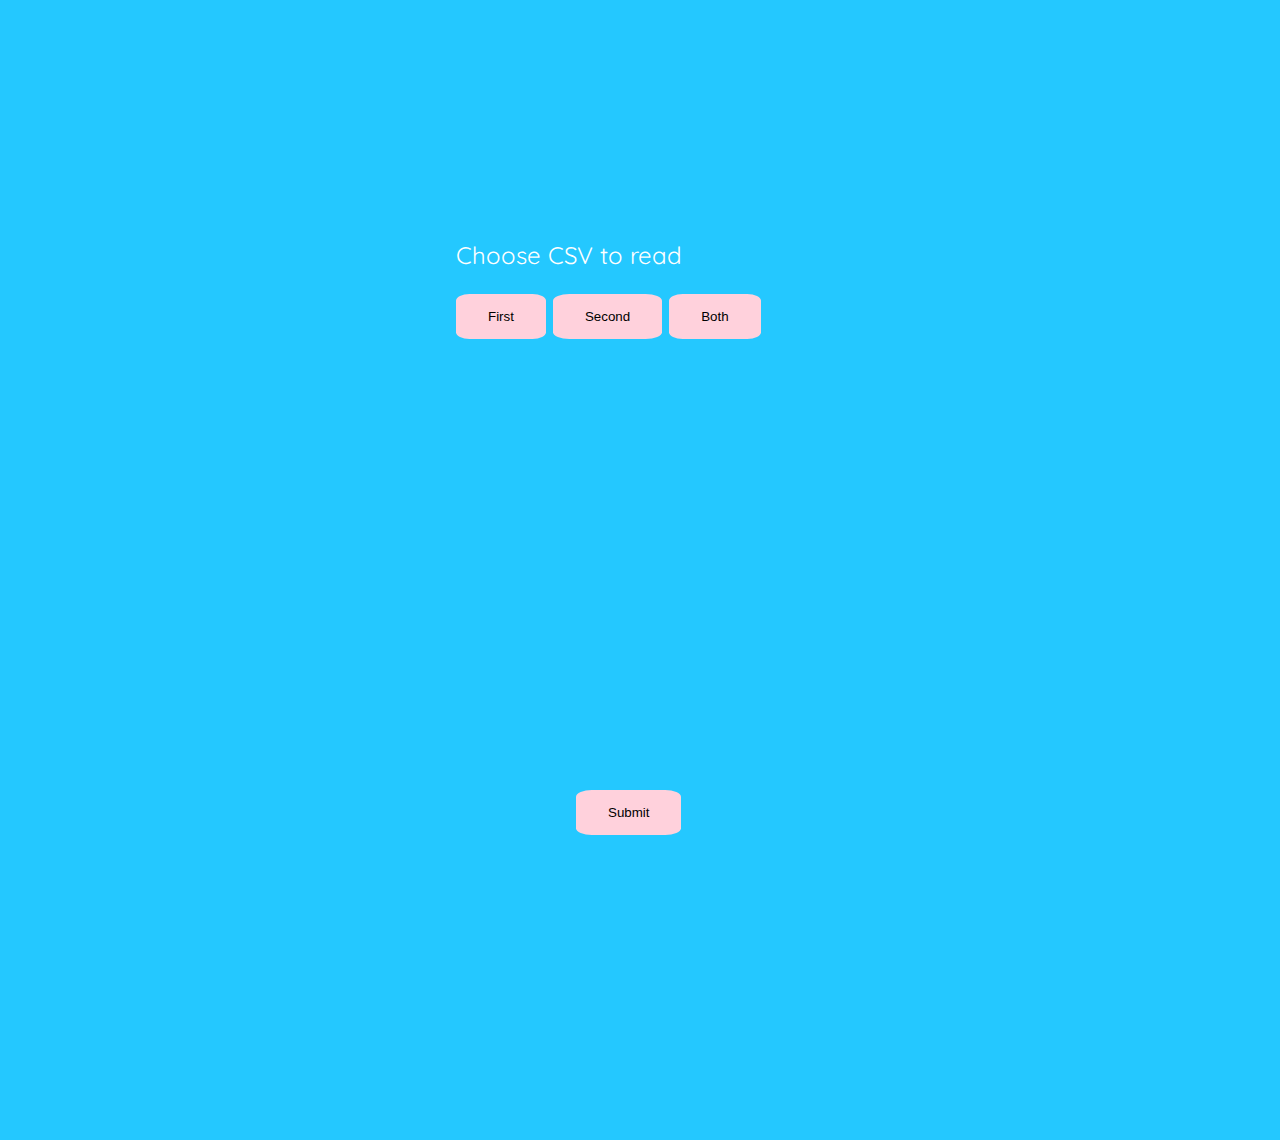
<file: Source Code/resources/index.html>
<!DOCTYPE html>
<html lang="en">
<head>
    <meta charset="UTF-8">
    <link rel="icon" href="data:;base64,iVBORw0KGgo=">
	<script src="http://code.jquery.com/jquery-3.3.1.min.js" integrity="sha256-FgpCb/KJQlLNfOu91ta32o/NMZxltwRo8QtmkMRdAu8=" crossorigin="anonymous"></script>
	<link href="https://fonts.googleapis.com/css?family=Quicksand&display=swap" rel="stylesheet">
	<link rel="stylesheet" href="style.css">
	<title>PythonGUI</title>
	<noscript>Your browser does not support JavaScript!</noscript>
	<script>
		// Applied globally on all textareas with the "autoExpand" class
		$(document).one('focus.autoExpand', 'textarea.autoExpand', function(){
			var savedValue = this.value;
			this.value = '';
			this.baseScrollHeight = this.scrollHeight;
			this.value = savedValue;
		})
		.on('input.autoExpand', 'textarea.autoExpand', function(){
			var minRows = this.getAttribute('data-min-rows')|0, rows;
			this.rows = minRows;
			rows = Math.ceil((this.scrollHeight - this.baseScrollHeight) / 16);
			this.rows = minRows + rows;
		});
	</script>
</head>
<body>
	<section class="all">

		<div id="choosing">
			<p>Choose CSV to read</p>
			<button onclick="choose('1', 'Select')">First</button>
			<button onclick="choose('2', 'Select')">Second</button>
			<button onclick="choose('0', 'Select')">Both</button>
		</div>

		<form target="dummyframe" action="" method="post">
			<div class="checkbox" id="check">
				<input type="radio" name="checkbox" value="group" onclick="show('group')"/>Group By<br>
				<input type="radio" name="checkbox" value="selection" onclick="show('selection')"/>Selection<br>
				<input type="radio" name="checkbox" value="compare" onclick="show('compare')"/>Compare<br>
				<input type="radio" name="checkbox" value="graph" onclick="show('graph')"/>Graphs
			</div>
			<!-- <div>
				<label for="say">Request:</label>
				<textarea class='autoExpand' rows='2' data-min-rows='2' name="say" id="say" placeholder="type"></textarea>
			</div>
			<div>
				<label for="to">Form:</label>
				<textarea class='autoExpand' rows='2' data-min-rows='2' name="to" id="to" placeholder="anything"></textarea>
			</div> -->
			<div id="dropdowns">
				<div class="custom-select0" style="display:none;">
					<select name="Select" id="Select" disabled>
						<option value = "" selected>Choose Header</option>
					</select>
				</div>
			</div>
			
			<div id="func">
				<input type="checkbox" name="sort" onclick="sortShow('check')" disabled>Sort
				<input type="radio" name="op" value="sum" disabled>Sum
				<input type="radio" name="op" value="average" disabled>Average
				<div id="sorting" style="display: none;">
					<input type="checkbox" name="sorted" value="descending" disabled>Descending
					<select name="rows" disabled>
						<option value = "" selected>Number of rows</option>
						<option value = '5'>5</option>
						<option value = '10'>10</option>
						<option value = '15'>15</option>
					</select>
				</div>
			</div>

			<div id="graphing">
				<input type="radio" name="csv" value="first" onclick="axis('1')" disabled>First
				<input type="radio" name="csv" value="second" onclick="axis('2')" disabled>Second
				<br><br>
				<select name="x" id="x-axis" disabled>
					<option value = "" selected>Choose Header X</option>
				</select>
				<br>
				<select name="y" id="y-axis" disabled>
					<option value = "" selected>Choose Header Y</option>
				</select>
				<br>
				<input type="radio" name="type" value="bar" disabled>Bar
				<input type="radio" name="type" value="pie" disabled>Pie
				<input type="radio" name="type" value="line" disabled>Line
			</div>

			<button class="final" onclick="validateForm()">Submit</button>
		</form>

		<button id="selection" onclick="show('more')">+ Add More Headers</button>
	
	</section>

	<script>
		function axis(number) {
			var x = document.getElementById('x-axis');
			var y = document.getElementById('y-axis');
			if(x.length!=1) {
				for(var i=x.length-1; i>0; i--) {
					x.removeChild(x.children[i]);
					y.removeChild(y.children[i]);
				}
			}
			x.style.display = 'block';
			y.style.display = 'block';
			x.disabled = false;
			y.disabled = false;
			choose(number, 'x-axis');
			choose(number, 'y-axis');
		}

		function choose(numb, sect) {
			var rawFile = new XMLHttpRequest();
			rawFile.open("GET", "columns"+numb+".txt", false);
			rawFile.onreadystatechange = function ()
			{
				if(rawFile.readyState === 4)
				{
					if(rawFile.status === 200 || rawFile.status == 0)
					{
						var allText = rawFile.responseText.split(', ');
						allText = [...new Set(allText)].slice(0,-1);
						var sel = document.getElementById(sect);
						for (i=0; i<allText.length; i++) {
							var node = document.createElement("option");
							var textnode = document.createTextNode(allText[i]);
							node.value = allText[i];
							node.appendChild(textnode);
							sel.appendChild(node);
						}
					}
				}
			}
			rawFile.send(null);
			loadDropdown('0');
			document.getElementById('check').style.display = 'block';
			document.getElementById('choosing').style.display = 'none';
		}
		
		function loadDropdown(num) {
			var x, i, j, selElmnt, a, b, c;
			/* Look for any elements with the class "custom-select": */
			x = document.getElementsByClassName("custom-select"+num);
			for (i = 0; i < x.length; i++) {
			selElmnt = x[i].getElementsByTagName("select")[0];
			selElmnt.style.display = 'none';
			selElmnt.className = 'copy';
			/* For each element, create a new DIV that will act as the selected item: */
			a = document.createElement("section");
			a.setAttribute("class", "select-selected");
			a.innerHTML = selElmnt.options[selElmnt.selectedIndex].innerHTML;
			x[i].appendChild(a);
			/* For each element, create a new DIV that will contain the option list: */
			b = document.createElement("section");
			b.setAttribute("class", "select-items select-hide");
			for (j = 1; j < selElmnt.length; j++) {
				/* For each option in the original select element,
				create a new DIV that will act as an option item: */
				c = document.createElement("section");
				c.innerHTML = selElmnt.options[j].innerHTML;
				c.addEventListener("click", function(e) {
					/* When an item is clicked, update the original select box,
					and the selected item: */
					var y, i, k, s, h;
					s = this.parentNode.parentNode.getElementsByTagName("select")[0];
					h = this.parentNode.previousSibling;
					for (i = 0; i < s.length; i++) {
					if (s.options[i].innerHTML == this.innerHTML) {
						s.selectedIndex = i;
						h.innerHTML = this.innerHTML;
						y = this.parentNode.getElementsByClassName("same-as-selected");
						for (k = 0; k < y.length; k++) {
						y[k].removeAttribute("class");
						}
						this.setAttribute("class", "same-as-selected");
						break;
					}
					}
					h.click();
				});
				b.appendChild(c);
			}
			x[i].appendChild(b);
			a.addEventListener("click", function(e) {
				/* When the select box is clicked, close any other select boxes,
				and open/close the current select box: */
				e.stopPropagation();
				closeAllSelect(this);
				this.nextSibling.classList.toggle("select-hide");
				this.classList.toggle("select-arrow-active");
			});
			}
		}

		function sortShow(event) {
			var sort = document.getElementById('sorting');
			if(sort.style.display == 'none') {
				sort.style.display = 'block';
			} else {
				sort.style.display = 'none';
			}
		}

		function show(box) {
			var num = document.getElementById('dropdowns').children.length;
			var first = document.querySelector('.custom-select0');
			if(first.style.display == 'none' && (box=='group' || box=='selection' || box=='more')) {
				first.style.display = 'inline-block';
				first.children[0].disabled = false;
			} else if(!(box=='group' || box=='selection' || box=='more')) {
				first.style.display = 'none';
				first.children[0].disabled = true;
			}
			if(box=="more" && num<4) {
				var copied = document.getElementsByClassName("copy");
				var child = copied[0].cloneNode(true);
				var parent = document.createElement('div');
				parent.className = 'custom-select'+num;
				parent.appendChild(child);
				document.getElementById('dropdowns').appendChild(parent);
				loadDropdown(num);
				if (num==3) {
					document.getElementById('selection').style.display = 'none';
				}
				document.getElementById('x-axis').disabled = true;
				document.getElementById('y-axis').disabled = true;
			} else if(box=="selection" && num<4) {
				document.getElementById('selection').style.display = 'inline-block';
				var func = document.getElementById('func');
				func.style.display = 'block';
				for(var i=0; i<func.children.length; i++) {
					func.children[i].disabled = false;
				}
				var child = func.children[3].children
				for(var i=0; i<child.length; i++) {
					child[i].disabled = false;
				}
				var graphs = document.getElementById('graphing');
				graphs.style.display = 'none';
				for(var i=0; i<graphs.children.length; i++) {
					graphs.children[i].disabled = true;
				}
				document.getElementById('x-axis').disabled = true;
				document.getElementById('y-axis').disabled = true;
			} else if(box=="graph") {
				var graphs = document.getElementById('graphing');
				graphs.style.display = 'block';
				for(var i=0; i<graphs.children.length; i++) {
					graphs.children[i].disabled = false;
				}
				document.getElementById('selection').style.display = 'none';
				var func = document.getElementById('func');
				func.style.display = 'none';
				for(var i=0; i<func.children.length; i++) {
					func.children[i].disabled = true;
				}
				var child = func.children[3].children
				for(var i=0; i<child.length; i++) {
					child[i].disabled = true;
				}
				if(num>1) {
					for(var i=1; i<num; i++) {
						var drop = document.getElementById('dropdowns');
						drop.removeChild(drop.children[1]);
					}
				}
				document.getElementById('x-axis').disabled = false;
				document.getElementById('y-axis').disabled = false;
			} else {
				var graphs = document.getElementById('graphing');
				graphs.style.display = 'none';
				for(var i=0; i<graphs.children.length; i++) {
					graphs.children[i].disabled = true;
				}
				document.getElementById('selection').style.display = 'none';
				var func = document.getElementById('func');
				func.style.display = 'none';
				for(var i=0; i<func.children.length; i++) {
					func.children[i].disabled = true;
				}
				var child = func.children[3].children
				for(var i=0; i<child.length; i++) {
					child[i].disabled = true;
				}
				if(num>1) {
					for(var i=1; i<num; i++) {
						var drop = document.getElementById('dropdowns');
						drop.removeChild(drop.children[1]);
					}
				}
				document.getElementById('x-axis').disabled = true;
				document.getElementById('y-axis').disabled = true;
			}
		}

		function validateForm() {
			if(document.forms[0][0].checked) {
				if(document.forms[0][4].value == '') {
					alert('Form is not complete!');
					return false;
				}
			} else if(document.forms[0][1].checked) {
				var num = document.getElementById('dropdowns').children.length;
				var inputted = 0;
				for(var i=0; i<num; i++) {
					if(document.forms[0][4+i].value == '') {
						alert('Form is not complete!');
						return false;
					}
				}
			} else if(document.forms[0][3].checked) {
				var inputted = 0;
				if(document.forms[0]['csv'][0].checked || document.forms[0]['csv'][1].checked) {
					if(document.forms[0]['x'].value == '' || document.forms[0]['y'].value == '') {
						alert('Form is not complete!');
						return false;
					}
					for(var i=0; i<3; i++) {
						if(document.forms[0]['type'][i].checked) {
							inputted++;
						}
					}
					if(inputted!=1) {
						alert('Form is not complete!');
						return false;
					}
				} else {
					alert('Form is not complete!');
					return false;
				}
			} else if(!document.forms[0][2].checked) {
				alert('Form is not complete!');
				return false;
			}
			setTimeout(function() {
				window.location.href='http://localhost:8000/python.html';
			},1000);
		}

		function closeAllSelect(elmnt) {
		  /* A function that will close all select boxes in the document,
		  except the current select box: */
		  var x, y, i, arrNo = [];
		  x = document.getElementsByClassName("select-items");
		  y = document.getElementsByClassName("select-selected");
		  for (i = 0; i < y.length; i++) {
			if (elmnt == y[i]) {
			  arrNo.push(i)
			} else {
			  y[i].classList.remove("select-arrow-active");
			}
		  }
		  for (i = 0; i < x.length; i++) {
			if (arrNo.indexOf(i)) {
			  x[i].classList.add("select-hide");
			}
		  }
		}

		/* If the user clicks anywhere outside the select box,
		then close all select boxes: */
		document.addEventListener("click", closeAllSelect); 
	</script>
	<iframe width="0" height="0" border="0" name="dummyframe" id="dummyframe" style="display:none;"></iframe>
</body>
</html>
</file>
<file: Source Code/resources/style.css>
html {
	background-color: rgb(36, 200, 255);
}
html, body {
	height: 100%;
	font-family: 'Quicksand', sans-serif;
}
body {
	align-items: center;
}
div {
	margin-bottom: 20px;
	color: white;
}
button.final {
	margin-bottom: 20px;
	position: fixed;
	bottom: 5%;
	left: 45%;
	background-color: #FFD1DC;
	border: none;
	color: black;
	padding: 15px 32px;
	text-align: center;
	text-decoration: none;
	border-radius: 15%;
	cursor: pointer;
	-webkit-transition-duration: 0.4s; /* Safari */
	transition-duration: 0.4s;
}
#choosing button {
	background-color: #FFD1DC;
	border: none;
	color: black;
	padding: 15px 32px;
	text-align: center;
	text-decoration: none;
	border-radius: 15%;
	cursor: pointer;
	-webkit-transition-duration: 0.4s; /* Safari */
	transition-duration: 0.4s;
}
button:hover {
	box-shadow: 0 12px 16px 0 rgba(0,0,0,0.24), 0 17px 50px 0 rgba(0,0,0,0.19);
}
form {
	width: 20em;
	position: relative;
	justify-content: center;
	margin-top: 20%;
	margin-right: 0px;
}
label {
	font-style: bold;
	font-size: 2em;
	vertical-align: super;
}
textarea {
	display: inline-block;
	overflow: hidden;
	padding: 5px;
	width: 250px;
	font-size: 14px;
	margin: auto;
	border-radius: 6px;
	box-shadow: 2px 2px 8px rgba(0, 0, 0, 0.3);
	border: 0;
}
#dropdowns {
	width: 20em;
}
.select-selected {
	background-color: #FFD1DC;
	width: 18em;
}

/* Style the arrow inside the select element: */
.select-selected:after {
	position: absolute;
	content: "";
	justify-content: center;
	right: 4px;
	width: 0;
	height: 0;
	border: 6px solid transparent;
	border-color: #000 transparent transparent transparent;
}

/* Point the arrow upwards when the select box is open (active): */
.select-selected.select-arrow-active:after {
	border-color: transparent transparent #000 transparent;
}

/* style the items (options), including the selected item: */
.select-items section,.select-selected {
	color: #000;
	padding: 15px 16px;
	width: 18em;
	border: 1px solid transparent;
	border-color: transparent transparent rgba(0, 0, 0, 0.1) transparent;
	cursor: pointer;
}

/* Style items (options): */
.select-items {
	position: relative;
	background-color: #FFD1DC;
	top: 50%;
	left: 0;
	z-index: 99;
}

/* Hide the items when the select box is closed: */
.select-hide {
	display: none;
}

.select-items section:hover, .same-as-selected {
	background-color: rgba(0, 0, 0, 0.1);
}
/* 
@keyframes bgcolor {
    0% {
        background-color: #45a3e5
    }

    60% {
        background-color: #ffd1fc
    }

    100% {
        background-color: #864cbf
    }
}

body {
    -webkit-animation: bgcolor 20s infinite;
    animation: bgcolor 10s infinite;
    -webkit-animation-direction: alternate;
	animation-direction: alternate;
} */

.checkbox {
	position: fixed;
	top: 10%;
	left: 10%;
	color: black;
}
.checkbox input {
	margin-bottom: 1em;
}
#check {
	display: none;
}
#selection {
	display: none;
	background-color: grey;
	border: 0px;
	color: white;
	padding: 6px;
	cursor: pointer;
}
.all {
	margin: auto;
	width: 23em;
}
#func {
	display: none;
	position: fixed;
	justify-content: center;
	bottom: 3em;
	font-size: 2em;
}
#graphing {
	display: none;
	position: fixed;
	justify-content: center;
	align-items: center;
	font-size: 2em;
}
#choosing {
	display: block;
	margin-top: 10em;
	font-size: 1.5em;
}
#x-axis, #y-axis {
	display: none;
}

.button_output {
    background-color: #FFD1DC;
    border: none;
    color: black;
    padding: 15px 32px;
    text-align: center;
    text-decoration: none;
    border-radius: 15%;
    cursor: pointer;
    -webkit-transition-duration: 0.4s;
    transition-duration: 0.4s;
}
p > a:visited{
    color: black;
}
p > a:hover{
    color: red;
    text-shadow: 1px 1px 2px black, 0 0 25px blue, 0 0 5px darkblue;
}
p > a:active{
    color : #BA4745;
}
</file>
